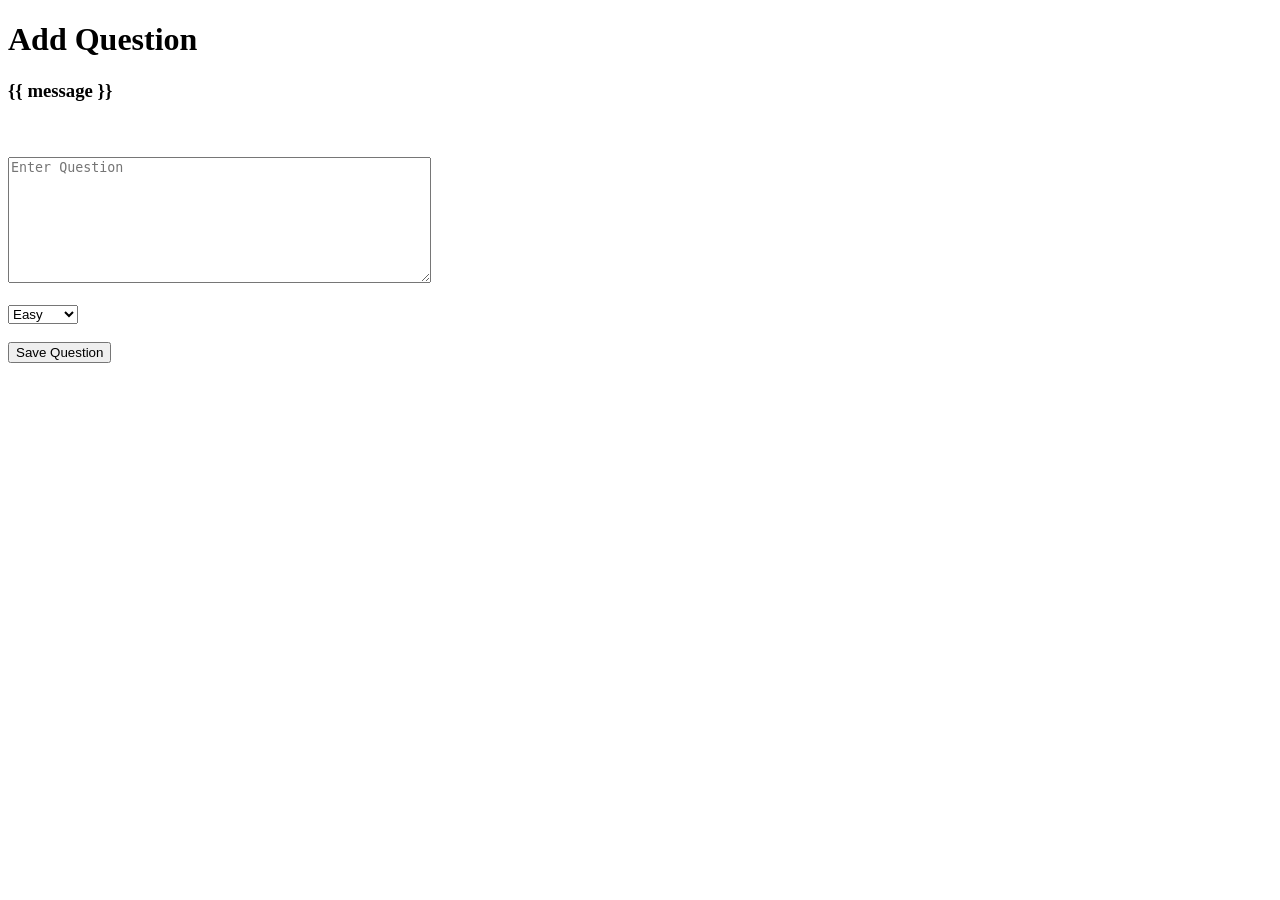
<file: templates/add_notes.html>
<!DOCTYPE html>
<html lang="en">
<head>
    <meta charset="UTF-8">
    <meta name="viewport" content="width=device-width, initial-scale=1.0">
    <title>Add Question</title>
</head>
<body>
    <h1>Add Question</h1>
    <h3>{{ message }}</h3>
    <form method="POST">
        <intput type="text" name="subject" placeholder="Enter Subject">
        <br><br>
        <textarea name="question" rows="8" cols="50" placeholder="Enter Question"></textarea>
        <br><br>
        <select name="difficulty">
            <option>Easy</option>
            <option>Medium</option>
            <option>Hard</option>
        </select>
        <br><br>
        <button type="submit">Save Question</button>
    </form>
</body>
</html>
</file>
